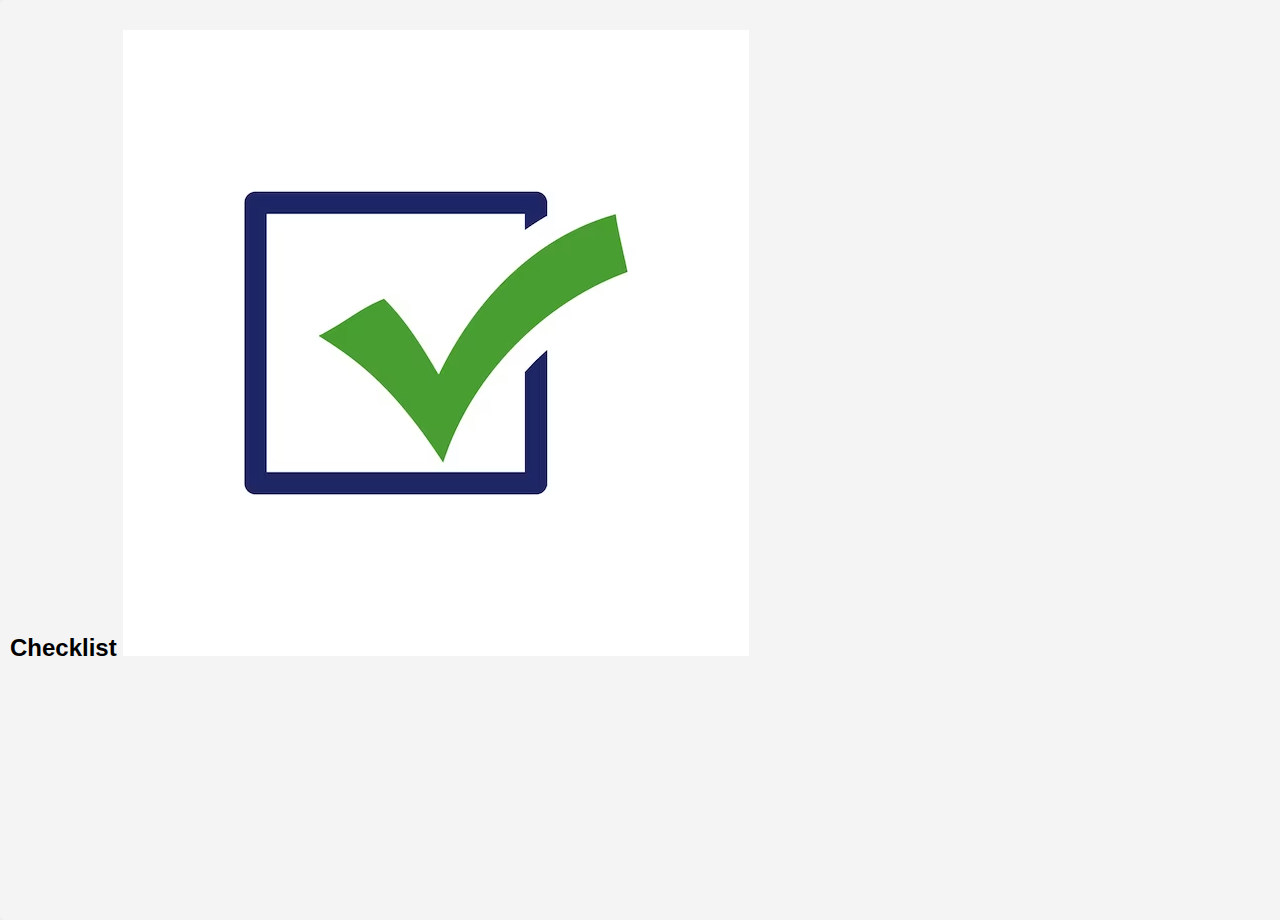
<file: To-Do/1index.html>
<!DOCTYPE html>
<Html lang="en">
    <head>
        <meta charset="UTF-8">
        <meta name="viewport" content="device-width, initial-scale=1.0">
        <title> Deez To-Do List </title>
        <link rel="stylesheet" href="style.css">
    </head>
    <body>
        <div class="container">
            <div class="to-do">
                <h2> Checklist <img src="../To-Do/check-mark-checklist-tick-icon-vector-logo-template_917138-1453.avif"></h2>
            </div>
            <div class="img">
            
            </div>
        </div>

    </body>
</Html>
</file>
<file: To-Do/style.css>
body {
    font-family: Arial, sans-serif;
    background-color: #f4f4f4;
    margin: 0;
    padding: 0;
    box-sizing: border-box;
}

.container {
    width: 100%;
    min-height: 100vh;
    background: linearGradient(135deg, #153677, 4e085f);
    border-radius: 5px;
    box-shadow: 0 0 10px rgba(0, 0, 0, 0.1);
    padding: 10px;
}

h1 {
    display: flex;
    justify-content: center;
    align-items: center;
}

input[type="text"] {
    width: calc(100% - 80px);
    padding: 10px;
    border: 1px solid #ccc;
    border-radius: 3px;
}

button {
    padding: 10px;
    border: none;
    border-radius: 3px;
    background-color: #28a745;
    color: white;
    cursor: pointer;
}

button:hover {
    background-color: #218838;
}

ul {
    list-style-type: none;
    padding: 0;
}

li {
    padding: 10px;
    background: #e9ecef;
    margin-top: 5px;
    border-radius: 3px;
    display: flex;
    justify-content: space-between;
    align-items: center;
}

li button {
    background-color: #dc3545;
    border: none;
    border-radius: 3px;
    color: white;
    cursor: pointer;
}

li button:hover {
    background-color: #c82333;
}
</file>
